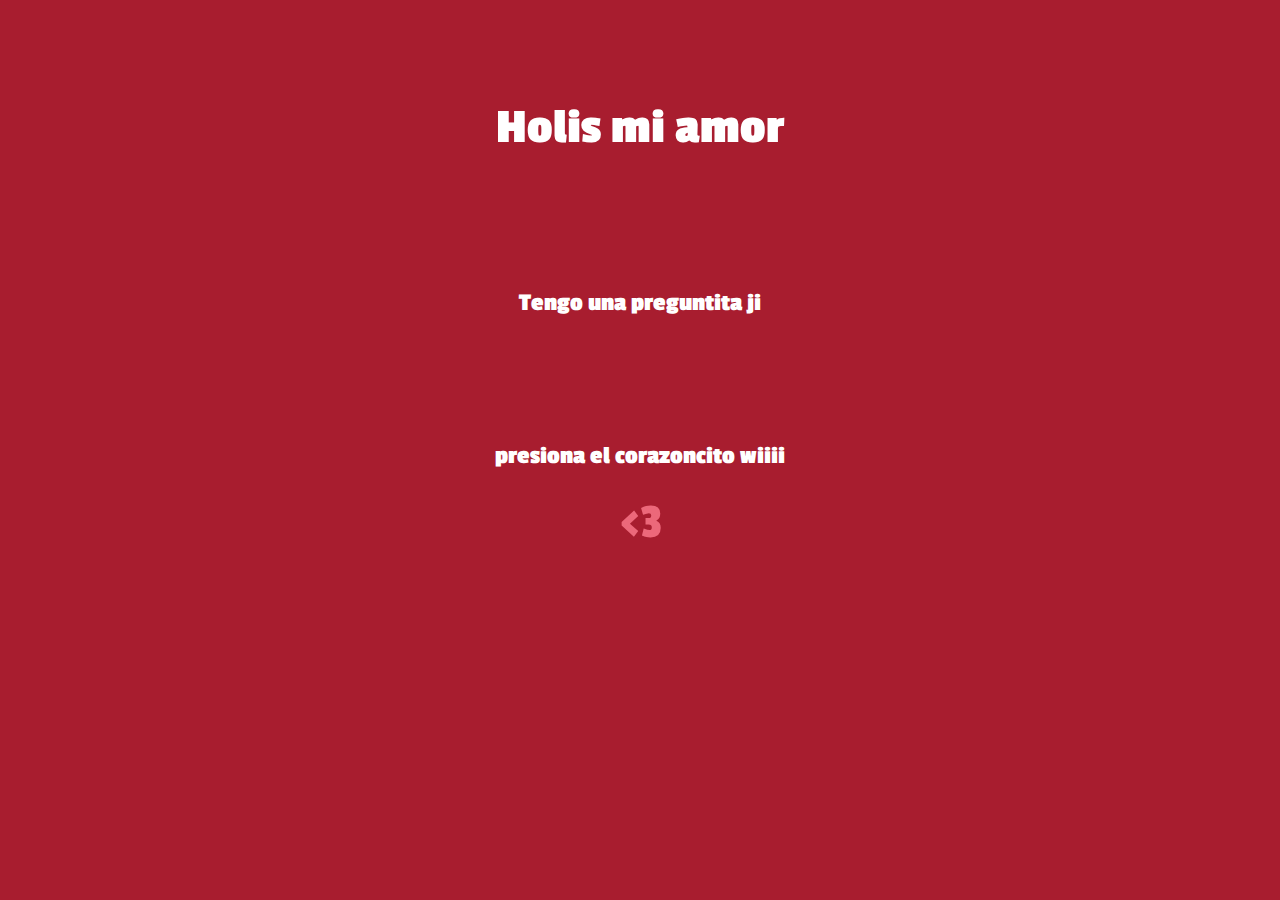
<file: index.html>
<!DOCTYPE html>
<html lang="en">
<head>
    <meta charset="UTF-8">
    <meta name="viewport" content="width=device-width, initial-scale=1.0">
    <title>holis</title>
    <link rel="stylesheet" href="stylePRIMERA.css"> 
    <link href="https://fonts.googleapis.com/css2?family=Passion+One:wght@400;700;900&family=Signika:wght@300..700&display=swap" rel="stylesheet">


</head>
<body>
    <h1>Holis mi amor</h1>
    <h3>Tengo una preguntita ji</h3>
    <h3>presiona el corazoncito wiiii</h3>
    <a href="pagina1.html" class="boton"> <3 </a>

        

</body>
</html>
</file>
<file: stylePRIMERA.css>
html, body {
    background-color: #a81d2f;
    font-size: 100%;
    min-height: 100vh;
    padding: 0;
    margin: 0;
    overflow: hidden;
    display: flex;
    flex-direction: column;
}


h1 {
    font-family: 'Passion One', sans-serif;
    color: white;
    text-align: center;
    font-size: 50px;
    margin-top: 100px;

}

h3 {
    font-family: 'Passion One', sans-serif;
    color: white;
    text-align: center;
    font-size: 25px;
    margin-top: 100px;
}

.boton {
    display: flex;
    background-color: none;
    text-decoration: none;
    color: #ec687a;
    font-family: 'Passion One', sans-serif;
    font-size: 50px;
    text-align: center;
    justify-content: center;
    width: 50px;
    margin: auto;
    margin-top: 0;
    padding-top: 0;

}
</file>
